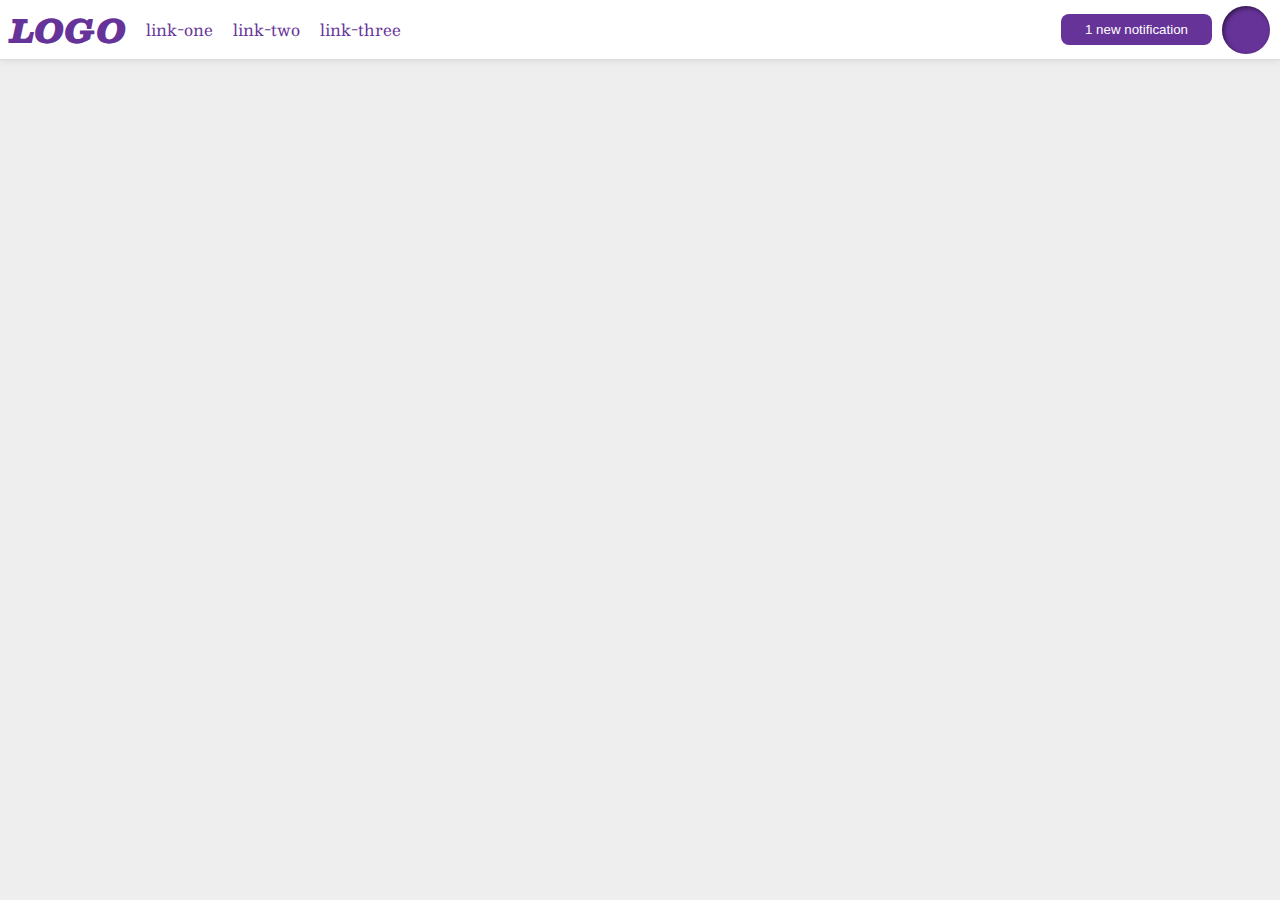
<file: flex/03-flex-header-2/index.html>
<!DOCTYPE html>
<html lang="en">
  <head>
    <meta charset="UTF-8">
    <meta http-equiv="X-UA-Compatible" content="IE=edge">
    <meta name="viewport" content="width=device-width, initial-scale=1.0">
    <title>Flex Header 2</title>
    <link rel="stylesheet" href="style.css">
  </head>
  <body>
    <div class="header">
      <div class="left">
      <div class="logo">
        LOGO
      </div>
      <ul class="links">
        <li><a href="google.com">link-one</a></li>
        <li><a href="google.com">link-two</a></li>
        <li><a href="google.com">link-three</a></li>
      </ul>
      </div>
      <div class="right">
      <button class="notifications">
        1 new notification
      </button>
      <div class="profile-image"></div>
      </div>
    </div>
  </body>
</html>
</file>
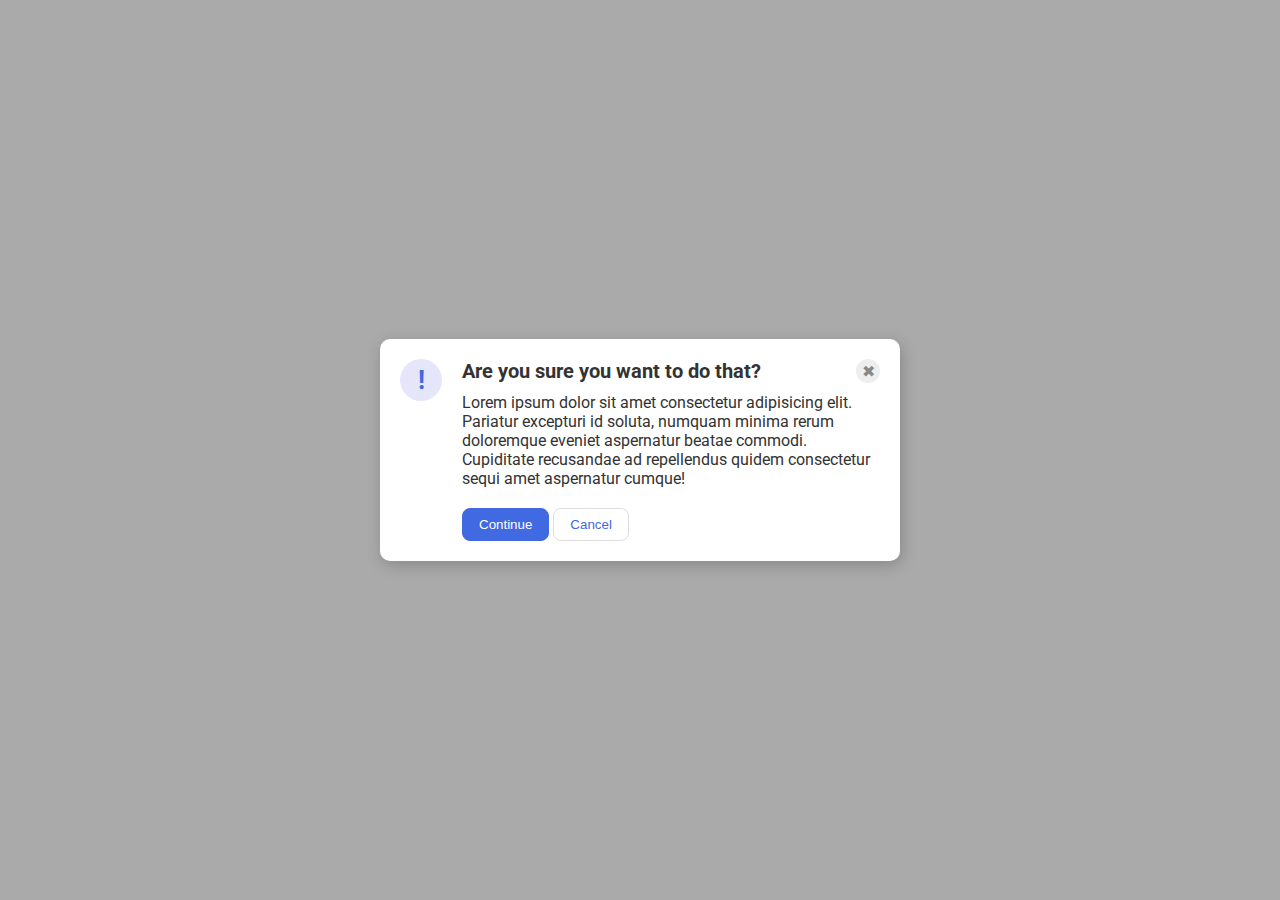
<file: flex/05-flex-modal/index.html>
<!DOCTYPE html>
<html lang="en">
  <head>
    <meta charset="UTF-8">
    <meta http-equiv="X-UA-Compatible" content="IE=edge">
    <meta name="viewport" content="width=device-width, initial-scale=1.0">
    <link rel="stylesheet" href="style.css">
    <title>Modal</title>
  </head>
  <body>
    <div class="modal">
      <div class="first">
        <div class="icon">!</div>
      </div>
      <div class="second">
        <div class="top">
         <div class="header"><b>Are you sure you want to do that?</b></div>
         <div class="close-button">✖</div>
        </div>
        <div class="text">Lorem ipsum dolor sit amet consectetur adipisicing elit. Pariatur excepturi id soluta, numquam minima rerum doloremque eveniet aspernatur beatae commodi. Cupiditate recusandae ad repellendus quidem consectetur sequi amet aspernatur cumque!</div>
        <div class="buttons">
          <button class="continue">Continue</button>
          <button class="cancel">Cancel</button>
        </div>
      </div>
    </div>
  </body>
</html>
</file>
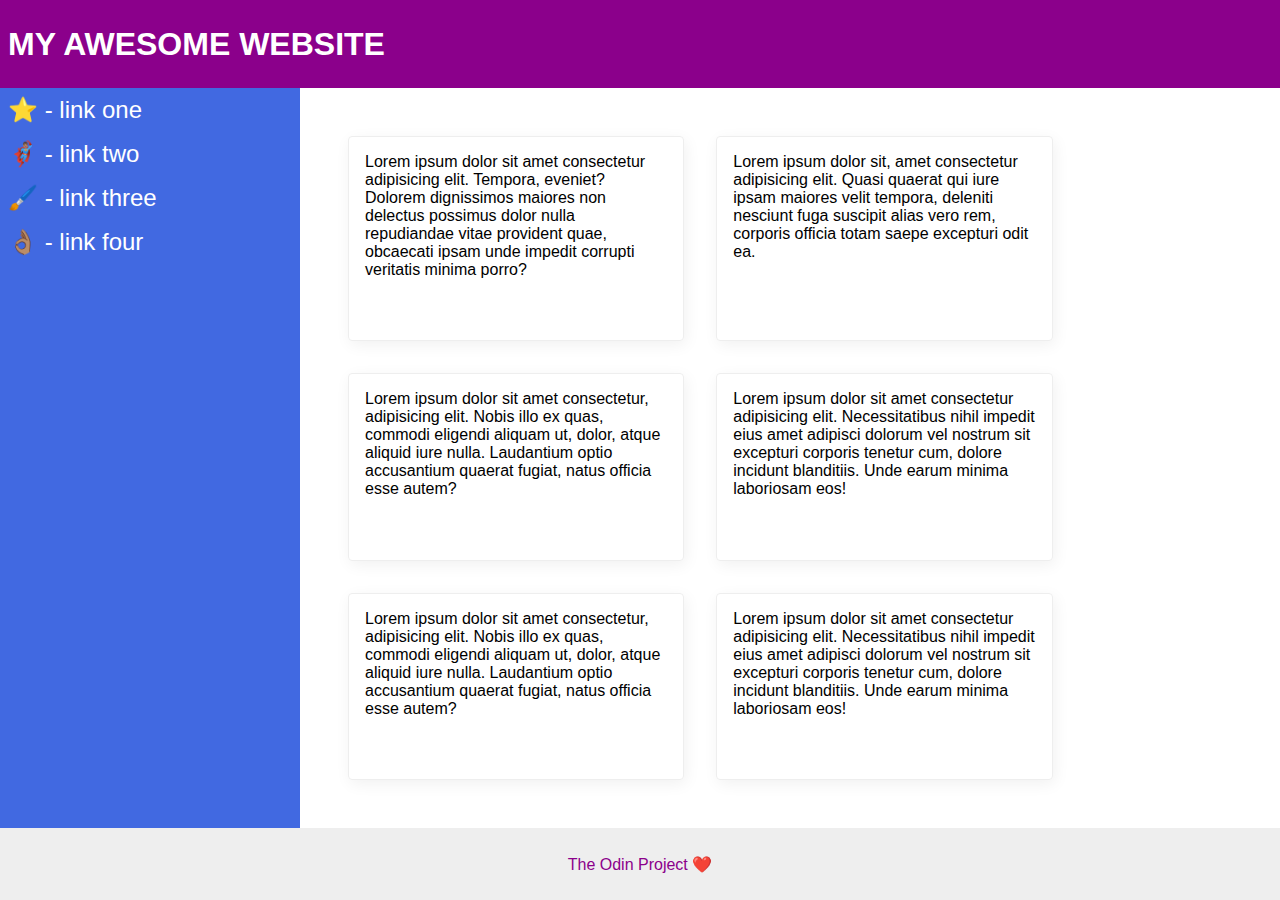
<file: flex/07-flex-layout-2/index.html>
<!DOCTYPE html>
<html lang="en">
  <head>
    <meta charset="UTF-8">
    <meta http-equiv="X-UA-Compatible" content="IE=edge">
    <meta name="viewport" content="width=device-width, initial-scale=1.0">
    <title>The Holy Grail</title>
    <link rel="stylesheet" href="style.css">
  </head>
  <body>
    <div class="header">
      MY AWESOME WEBSITE
    </div>
    
    <div class="middle">
    <div class="sidebar">
      <ul>
        <li><a href="#">⭐ - link one</a></li>
        <li><a href="#">🦸🏽‍♂️ - link two</a></li>
        <li><a href="#">🖌️ - link three</a></li>
        <li><a href="#">👌🏽 - link four</a></li>
      </ul>
    </div>

    <div class="cards">
      <div class="card">Lorem ipsum dolor sit amet consectetur adipisicing elit. Tempora, eveniet? Dolorem dignissimos maiores non delectus possimus dolor nulla repudiandae vitae provident quae, obcaecati ipsam unde impedit corrupti veritatis minima porro?</div>
      <div class="card">Lorem ipsum dolor sit, amet consectetur adipisicing elit. Quasi quaerat qui iure ipsam maiores velit tempora, deleniti nesciunt fuga suscipit alias vero rem, corporis officia totam saepe excepturi odit ea.</div>
      <div class="card">Lorem ipsum dolor sit amet consectetur, adipisicing elit. Nobis illo ex quas, commodi eligendi aliquam ut, dolor, atque aliquid iure nulla. Laudantium optio accusantium quaerat fugiat, natus officia esse autem?</div>
      <div class="card">Lorem ipsum dolor sit amet consectetur adipisicing elit. Necessitatibus nihil impedit eius amet adipisci dolorum vel nostrum sit excepturi corporis tenetur cum, dolore incidunt blanditiis. Unde earum minima laboriosam eos!</div>
      <div class="card">Lorem ipsum dolor sit amet consectetur, adipisicing elit. Nobis illo ex quas, commodi eligendi aliquam ut, dolor, atque aliquid iure nulla. Laudantium optio accusantium quaerat fugiat, natus officia esse autem?</div>
      <div class="card">Lorem ipsum dolor sit amet consectetur adipisicing elit. Necessitatibus nihil impedit eius amet adipisci dolorum vel nostrum sit excepturi corporis tenetur cum, dolore incidunt blanditiis. Unde earum minima laboriosam eos!</div>
    </div>
    </div>

    <div class="footer">
      The Odin Project ❤️
    </div>
  </body>
</html>
</file>
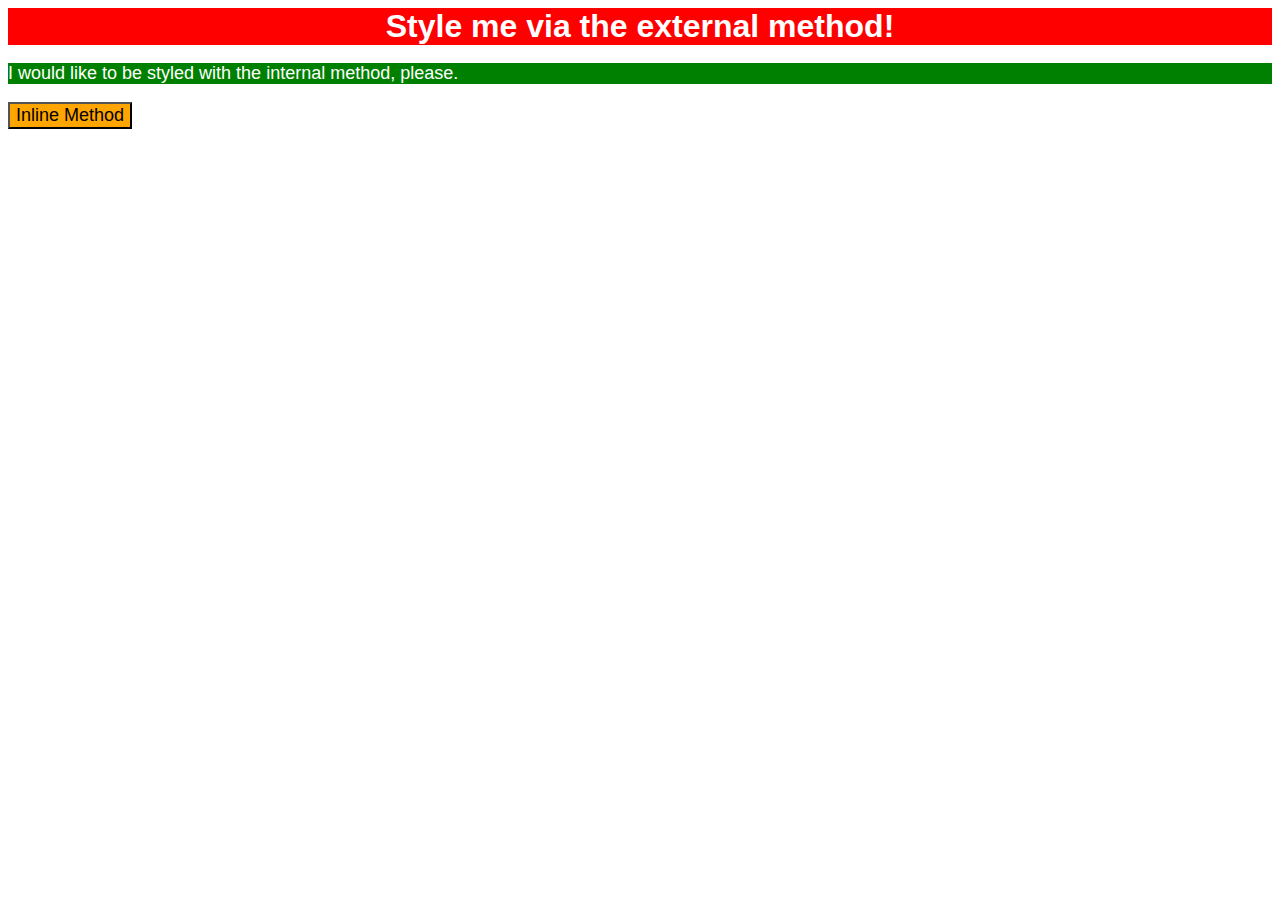
<file: foundations/01-css-methods/index.html>
<!DOCTYPE html>
<html lang="en">
  <head>
    <meta charset="UTF-8">
    <meta http-equiv="X-UA-Compatible" content="IE=edge">
    <meta name="viewport" content="width=device-width, initial-scale=1.0">
    <link rel="stylesheet" href="./styles.css">
    <title>Methods for Adding CSS</title>
    <style>
      p {
        background-color: green;
        color: white;
        font-size: 18px;
        font-family: sans-serif;
      }
    </style>
  </head>
  <body>
    <div>Style me via the external method!</div>
    <p>I would like to be styled with the internal method, please.</p>
    <button style="background-color: orange; font-size: 18px; font-family: sans-serif;">
      Inline Method
    </button> 
  </body>
</html>
</file>
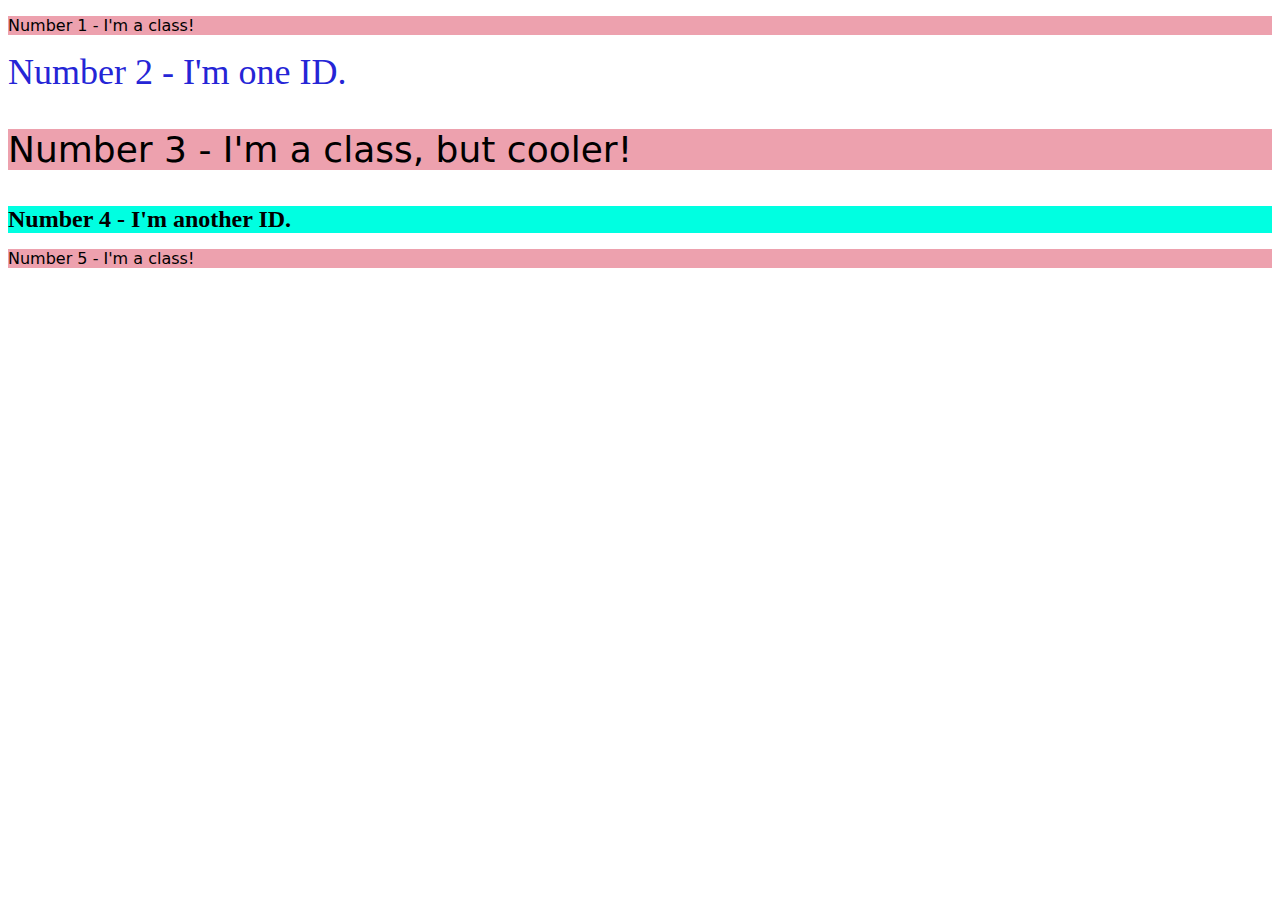
<file: foundations/02-class-id-selectors/index.html>
<!DOCTYPE html>
<html lang="en">
  <head>
    <meta charset="UTF-8">
    <meta http-equiv="X-UA-Compatible" content="IE=edge">
    <meta name="viewport" content="width=device-width, initial-scale=1.0">
    <title>Class and ID Selectors</title>
    <link rel="stylesheet" href="style.css">
  </head>
  <body>
    <p class="odd">Number 1 - I'm a class!</p>
    <div id="second">Number 2 - I'm one ID.</div>
    <p class="odd third">Number 3 - I'm a class, but cooler!</p>
    <div id="fourth">Number 4 - I'm another ID.</div>
    <p class="odd">Number 5 - I'm a class!</p>
  </body>
</html>
</file>
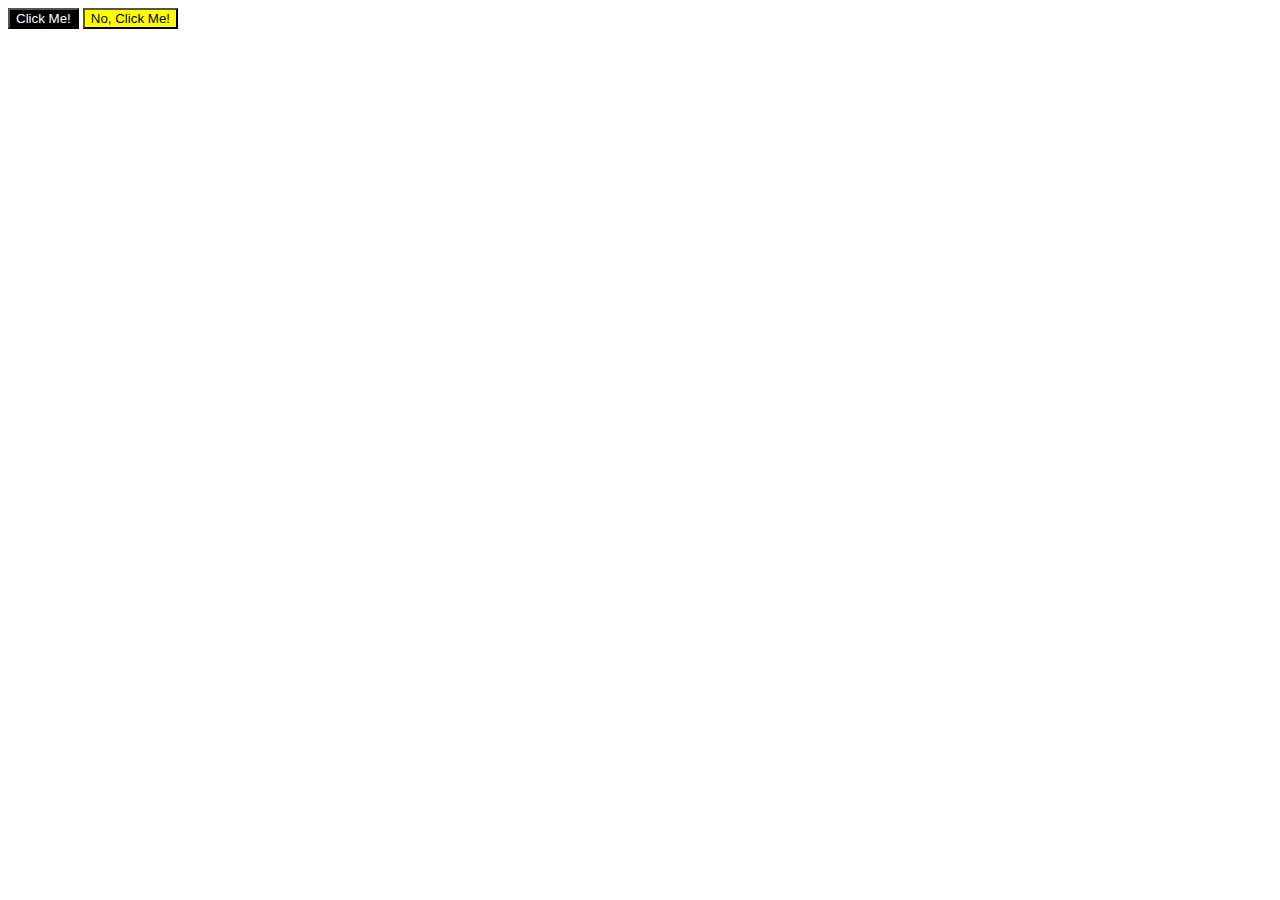
<file: foundations/03-grouping-selectors/index.html>
<!DOCTYPE html>
<html lang="en">
  <head>
    <meta charset="UTF-8">
    <meta http-equiv="X-UA-Compatible" content="IE=edge">
    <meta name="viewport" content="width=device-width, initial-scale=1.0">
    <title>Grouping Selectors</title>
    <link rel="stylesheet" href="style.css">
  </head>
  <body>
    <button class="one">Click Me!</button>
    <button class="two">No, Click Me!</button>
  </body>
</html>
</file>
<file: flex/03-flex-header-2/style.css>
/* this is some magical font-importing.  
you'll learn about it later. 
@import url('https://fonts.googleapis.com/css2?family=Besley:ital,wght@0,400;1,900&display=swap');

body {
  margin: 0;
  background: #eee;
  font-family: Besley, serif;
}

.header {
  background: white;
  border-bottom: 1px solid #ddd;
  box-shadow: 0 0 8px rgba(0,0,0,.1);
}

.profile-image {
  background: rebeccapurple;
  box-shadow: inset 2px 2px 4px rgba(0,0,0,.5);
  border-radius: 50%;
  width: 48px;
  height: 48px;
}

.logo {
  color: rebeccapurple;
  font-size: 32px;
  font-weight: 900;
  font-style: italic;
}

button {
  border: none;
  border-radius: 8px;
  background: rebeccapurple;
  color: white;
  padding: 8px 24px;
}

a {
  /* this removes the line under our links 
  text-decoration: none;
  color: rebeccapurple;
}

ul {
  list-style-type: none;
}
*/
@import url('https://fonts.googleapis.com/css2?family=Besley:ital,wght@0,400;1,900&display=swap');

body {
  margin: 0;
  background: #eee;
  font-family: Besley, serif;
}

.left, .right{
  display: flex;
  align-items: center;
}

.left {
  flex-grow: 1;
}

.right{
  justify-content: flex-end;
}

.header {
  background: white;
  border-bottom: 1px solid #ddd;
  box-shadow: 0 0 8px rgba(0,0,0,.1);
  display: flex;
}

.profile-image {
  background: rebeccapurple;
  box-shadow: inset 2px 2px 4px rgba(0,0,0,.5);
  border-radius: 50%;
  width: 48px;
  height: 48px;
  margin: 0px 10px;
  flex-shrink: 0;
}

.logo {
  color: rebeccapurple;
  font-size: 32px;
  font-weight: 900;
  font-style: italic;
  margin: 0px 10px;
}

button {
  border: none;
  border-radius: 8px;
  background: rebeccapurple;
  color: white;
  padding: 8px 24px;
}

a {
  /* this removes the line under our links */
  text-decoration: none;
  color: rebeccapurple;
}

ul {
  list-style-type: none;
  display: flex;
  gap: 20px;
  padding: 0px 10px;
}
</file>
<file: flex/05-flex-modal/style.css>
@import url('https://fonts.googleapis.com/css2?family=Roboto:wght@400;700&display=swap');

html, body {
  height: 100%;
}

body {
  font-family: Roboto, sans-serif;
  margin: 0;
  background: #aaa;
  color: #333;
  /* I'll give you this one for free lol */
  display: flex;
  align-items: center;
  justify-content: center;
}

.modal {
  background: white;
  width: 480px;
  border-radius: 10px;
  box-shadow: 2px 4px 16px rgba(0,0,0,.2);
  display: flex;
  flex-wrap: nowrap;
  padding: 20px;
}

.top {
  display: flex;
}

.icon {
  color: royalblue;
  font-size: 26px;
  font-weight: 700;
  background: lavender;
  width: 42px;
  height: 42px;
  border-radius: 50%;
  display: flex;
  align-items: center;
  justify-content: center;
  margin-right: 20px;
}

.header {
  font-size: 20px;
  flex-grow: 1;
}

.text{
  margin: 10px 0px;
}

.close-button {
  background: #eee;
  border-radius: 50%;
  color: #888;
  font-weight: 400;
  font-size: 16px;
  height: 24px;
  width: 24px;
  display: flex;
  align-items: center;
  justify-content: center;
}

button {
  padding: 8px 16px;
  border-radius: 8px;
}

.buttons {
  padding-top: 10px;
}

button.continue {
  background: royalblue;
  border: 1px solid royalblue;
  color: white;
}

button.cancel {
  background: white;
  border: 1px solid #ddd;
  color: royalblue;
}
</file>
<file: flex/07-flex-layout-2/style.css>
body {
  font-family: -apple-system, BlinkMacSystemFont, 'Segoe UI', Roboto, Oxygen, Ubuntu, Cantarell, 'Open Sans', 'Helvetica Neue', sans-serif;
  margin: 0;
  min-height: 100vh;
  display: flex;
  flex-direction: column;
}

.header {
  height: 72px;
  background: darkmagenta;
  color: white;
  font-size: 32px;
  font-weight: 900;
  display: flex;
  align-items: center;
  padding: 8px;
}

.footer {
  display: flex;
  height: 72px;
  background: #eee;
  color: darkmagenta;
  justify-content: center;
  align-items: center;
}

ul {
  list-style-type: none;
  margin: 0;
  padding: 0;
  
}

a {
  text-decoration: none;
  color: white;
  font-size: 24px;

}

.middle {
  flex-grow: 1;
  display: flex;

}

.sidebar {
  width: 300px;
  background: royalblue;
  flex-shrink: 0;
  width: 300px;
  align-items: stretch;

}

li {
  padding: 8px;
}
.cards {
  display: flex;
  flex-direction: row;
  flex-wrap: wrap;
  padding: 32px;
  
}

.card {
  
  border: 1px solid #eee;
  box-shadow: 2px 4px 16px rgba(0,0,0,.06);
  border-radius: 4px;
  max-width: 33%;
  margin: 16px;
  padding: 16px;
}
</file>
<file: foundations/01-css-methods/styles.css>
/* Excercise 01 External CSS */

div {
    color: white;
    background-color: red;
    text-align: center;
    font-size: 32px;
    font-weight: bold;
    font-family: sans-serif;
}
</file>
<file: foundations/02-class-id-selectors/style.css>
.odd {
    background-color: rgb(237, 161, 174);
    font-family: "Verdana", "DejaVu Sans", sans-serif;
}

#second {
    font-size: 36px;
    color: rgb(37, 37, 214);
}

.third {
    font-size: 36px;
}

#fourth {
    font-size: 24px;
    font-weight: 700;
    background-color: rgb(0, 255, 225);
}
</file>
<file: foundations/03-grouping-selectors/style.css>
.one.two {
    font-size: 28px;
    font-family: "Helvetica", "Times New Roman", sans-serif;
}

.one {
    background-color: black;
    color: white;
}

.two {
    background-color: yellow;
}
</file>
